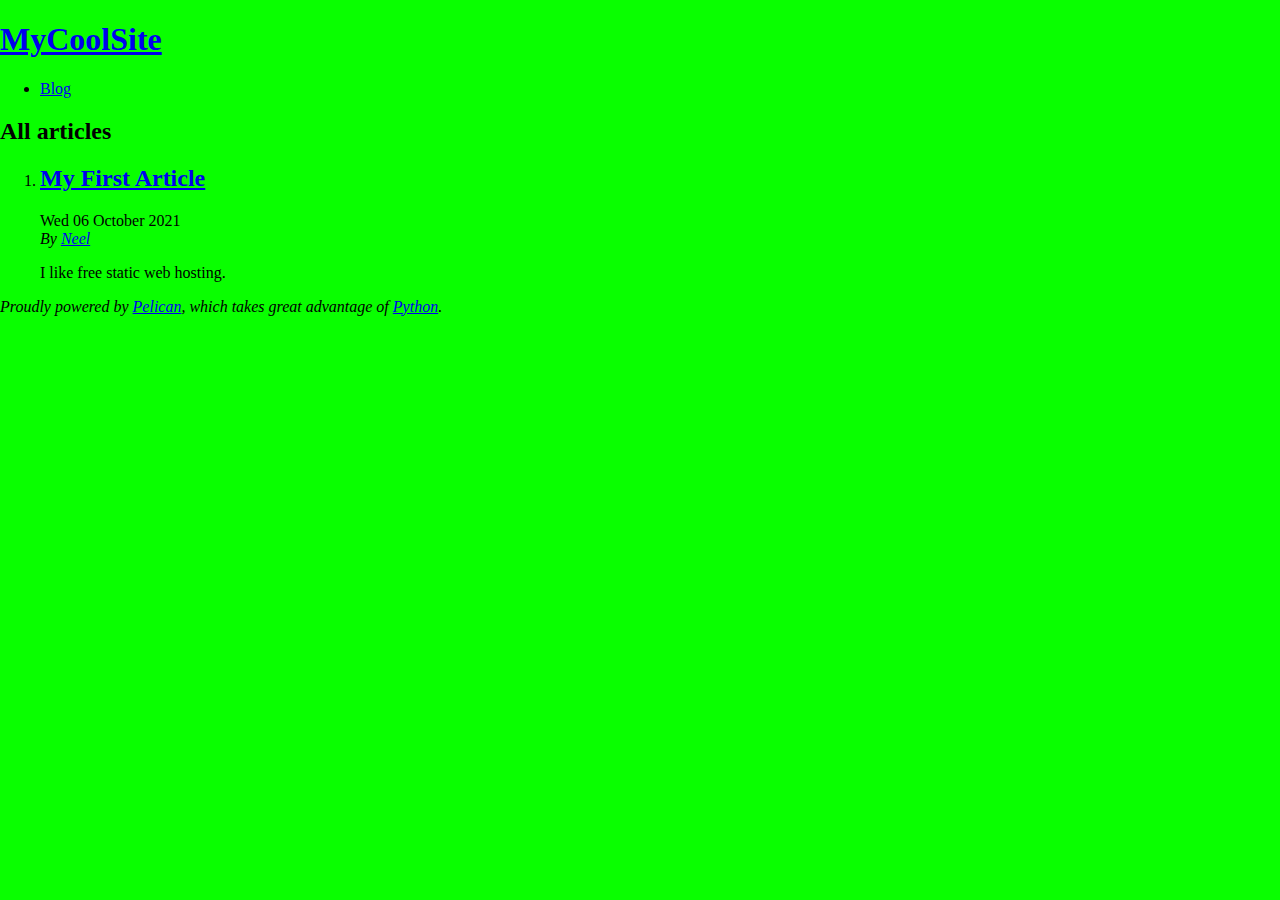
<file: index.html>
<!DOCTYPE html>
<html lang="en">
<head>
        <title>MyCoolSite</title>
        <meta charset="utf-8" />
        <meta name="generator" content="Pelican" />
        <link href="https://wookieewrath.github.io/feeds/all.atom.xml" type="application/atom+xml" rel="alternate" title="MyCoolSite Full Atom Feed" />

  <link rel="stylesheet" type="text/css" href="https://wookieewrath.github.io/theme/style.css" />
</head>

<body id="index" class="home">
        <header id="banner" class="body">
                <h1><a href="https://wookieewrath.github.io/">MyCoolSite</a></h1>
        </header><!-- /#banner -->
        <nav id="menu"><ul>
            <li><a href="https://wookieewrath.github.io/category/blog.html">Blog</a></li>
        </ul></nav><!-- /#menu -->
<section id="content">
<h2>All articles</h2>

<ol id="post-list">
        <li><article class="hentry">
                <header> <h2 class="entry-title"><a href="https://wookieewrath.github.io/my-first-article.html" rel="bookmark" title="Permalink to My First Article">My First Article</a></h2> </header>
                <footer class="post-info">
                    <time class="published" datetime="2021-10-06T00:00:00-06:00"> Wed 06 October 2021 </time>
                    <address class="vcard author">By
                        <a class="url fn" href="https://wookieewrath.github.io/author/neel.html">Neel</a>
                    </address>
                </footer><!-- /.post-info -->
                <div class="entry-content"> <p>I like free static web hosting. </p> </div><!-- /.entry-content -->
        </article></li>
</ol><!-- /#posts-list -->
</section><!-- /#content -->
        <footer id="contentinfo" class="body">
                <address id="about" class="vcard body">
                Proudly powered by <a href="https://getpelican.com/">Pelican</a>,
                which takes great advantage of <a href="https://www.python.org/">Python</a>.
                </address><!-- /#about -->
        </footer><!-- /#contentinfo -->
</body>
</html>
</file>
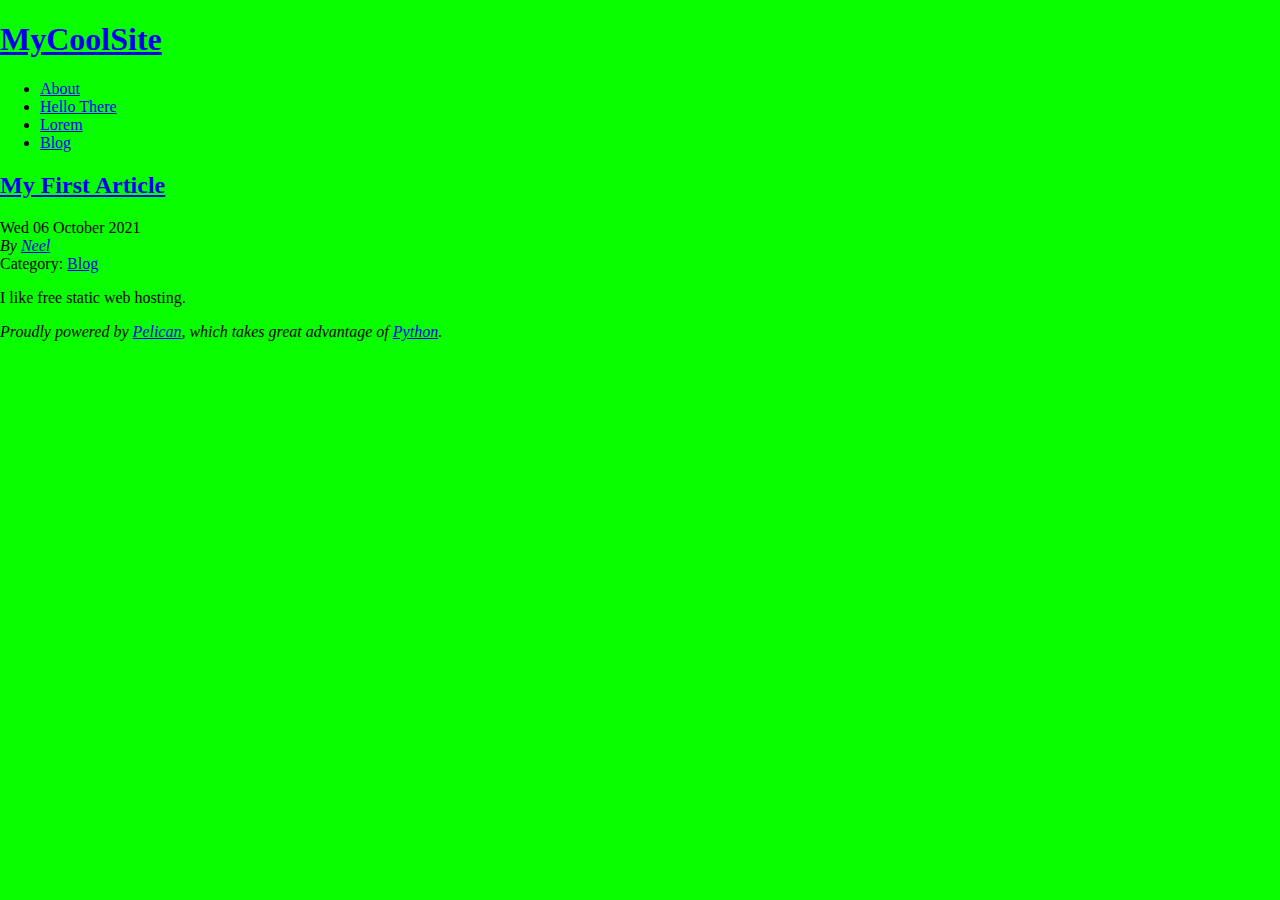
<file: my-first-article.html>
<!DOCTYPE html>
<html lang="en">
<head>
          <title>MyCoolSite - My First Article</title>
        <meta charset="utf-8" />
        <meta name="generator" content="Pelican" />
        <link href="https://wookieewrath.github.io/feeds/all.atom.xml" type="application/atom+xml" rel="alternate" title="MyCoolSite Full Atom Feed" />

  <link rel="stylesheet" type="text/css" href="https://wookieewrath.github.io/theme/style.css" />





</head>

<body id="index" class="home">
        <header id="banner" class="body">
                <h1><a href="https://wookieewrath.github.io/">MyCoolSite</a></h1>
        </header><!-- /#banner -->
        <nav id="menu"><ul>
            <li><a href="https://wookieewrath.github.io/pages/about.html">About</a></li>
            <li><a href="https://wookieewrath.github.io/pages/hello-there.html">Hello There</a></li>
            <li><a href="https://wookieewrath.github.io/pages/lorem.html">Lorem</a></li>
            <li class="active"><a href="https://wookieewrath.github.io/category/blog.html">Blog</a></li>
        </ul></nav><!-- /#menu -->
<section id="content" class="body">
  <header>
    <h2 class="entry-title">
      <a href="https://wookieewrath.github.io/my-first-article.html" rel="bookmark"
         title="Permalink to My First Article">My First Article</a></h2>
 
  </header>
  <footer class="post-info">
    <time class="published" datetime="2021-10-06T00:00:00-06:00">
      Wed 06 October 2021
    </time>
    <address class="vcard author">
      By           <a class="url fn" href="https://wookieewrath.github.io/author/neel.html">Neel</a>
    </address>
    <div class="category">
        Category: <a href="https://wookieewrath.github.io/category/blog.html">Blog</a>
    </div>
  </footer><!-- /.post-info -->
  <div class="entry-content">
    <p>I like free static web hosting. </p>
  </div><!-- /.entry-content -->
</section>
        <footer id="contentinfo" class="body">
                <address id="about" class="vcard body">
                Proudly powered by <a href="https://getpelican.com/">Pelican</a>,
                which takes great advantage of <a href="https://www.python.org/">Python</a>.
                </address><!-- /#about -->
        </footer><!-- /#contentinfo -->
</body>
</html>
</file>
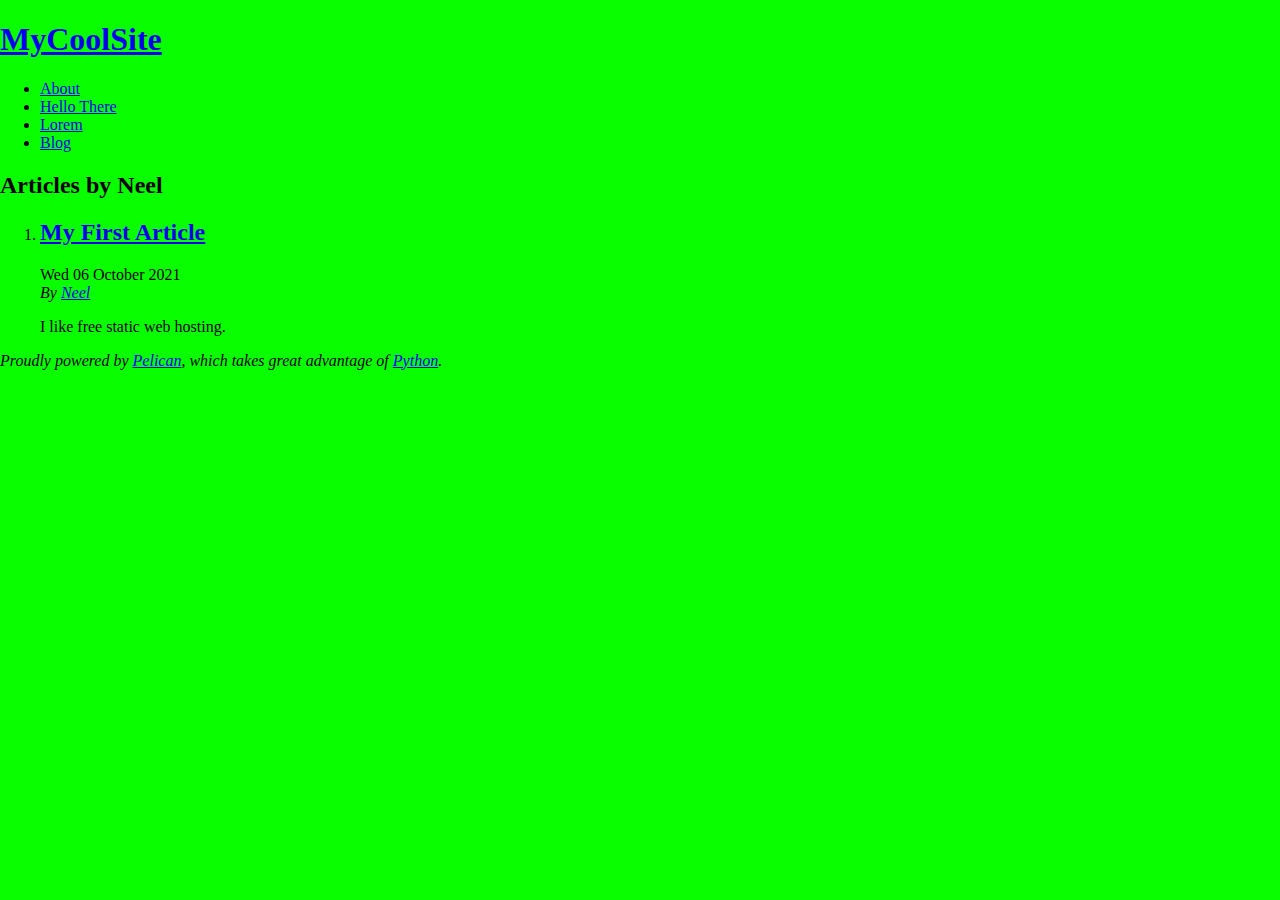
<file: author/neel.html>
<!DOCTYPE html>
<html lang="en">
<head>
        <title>MyCoolSite - Articles by Neel</title>
        <meta charset="utf-8" />
        <meta name="generator" content="Pelican" />
        <link href="https://wookieewrath.github.io/feeds/all.atom.xml" type="application/atom+xml" rel="alternate" title="MyCoolSite Full Atom Feed" />

  <link rel="stylesheet" type="text/css" href="https://wookieewrath.github.io/theme/style.css" />
</head>

<body id="index" class="home">
        <header id="banner" class="body">
                <h1><a href="https://wookieewrath.github.io/">MyCoolSite</a></h1>
        </header><!-- /#banner -->
        <nav id="menu"><ul>
            <li><a href="https://wookieewrath.github.io/pages/about.html">About</a></li>
            <li><a href="https://wookieewrath.github.io/pages/hello-there.html">Hello There</a></li>
            <li><a href="https://wookieewrath.github.io/pages/lorem.html">Lorem</a></li>
            <li><a href="https://wookieewrath.github.io/category/blog.html">Blog</a></li>
        </ul></nav><!-- /#menu -->
<section id="content">
<h2>Articles by Neel</h2>

<ol id="post-list">
        <li><article class="hentry">
                <header> <h2 class="entry-title"><a href="https://wookieewrath.github.io/my-first-article.html" rel="bookmark" title="Permalink to My First Article">My First Article</a></h2> </header>
                <footer class="post-info">
                    <time class="published" datetime="2021-10-06T00:00:00-06:00"> Wed 06 October 2021 </time>
                    <address class="vcard author">By
                        <a class="url fn" href="https://wookieewrath.github.io/author/neel.html">Neel</a>
                    </address>
                </footer><!-- /.post-info -->
                <div class="entry-content"> <p>I like free static web hosting. </p> </div><!-- /.entry-content -->
        </article></li>
</ol><!-- /#posts-list -->
</section><!-- /#content -->
        <footer id="contentinfo" class="body">
                <address id="about" class="vcard body">
                Proudly powered by <a href="https://getpelican.com/">Pelican</a>,
                which takes great advantage of <a href="https://www.python.org/">Python</a>.
                </address><!-- /#about -->
        </footer><!-- /#contentinfo -->
</body>
</html>
</file>
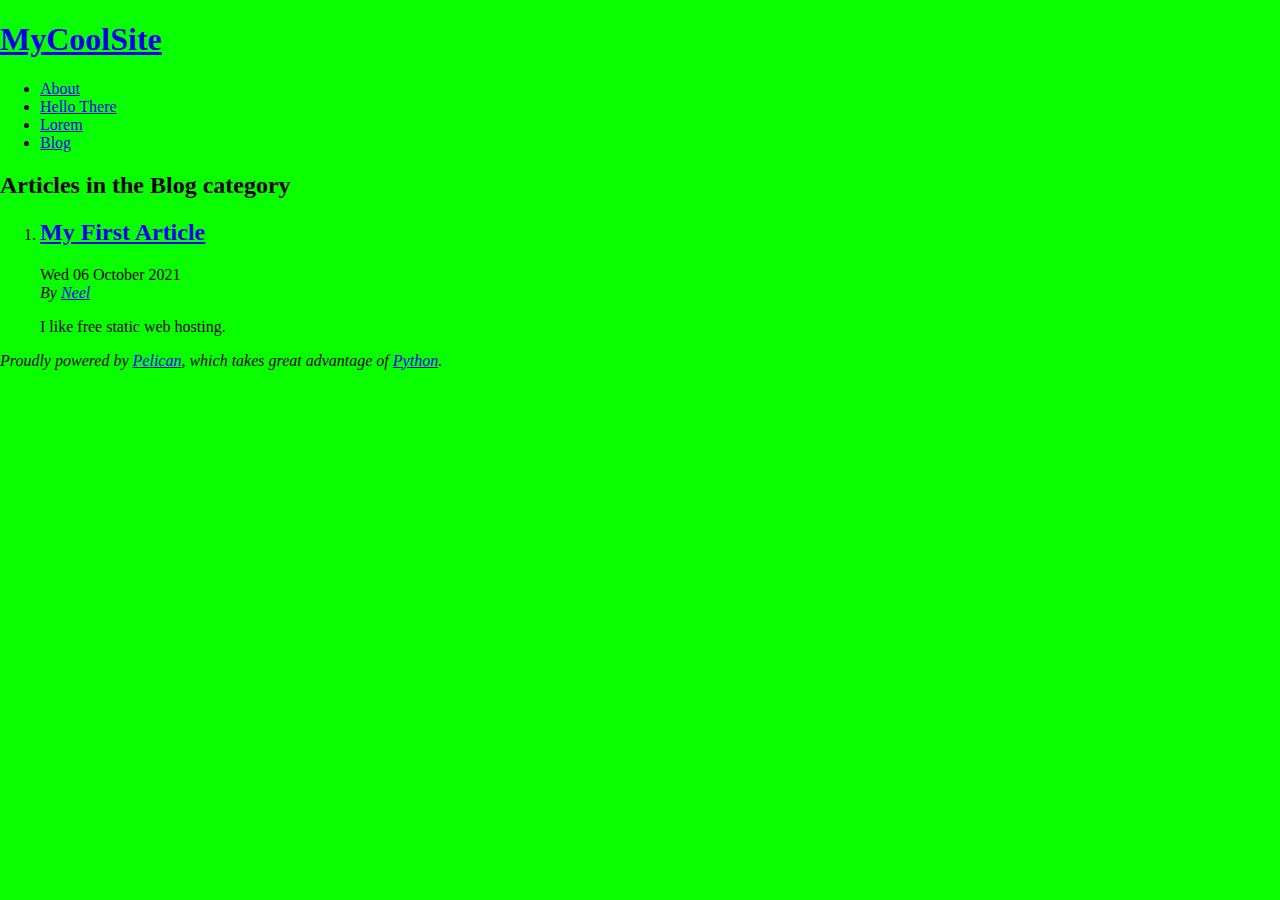
<file: category/blog.html>
<!DOCTYPE html>
<html lang="en">
<head>
        <title>MyCoolSite - Blog category</title>
        <meta charset="utf-8" />
        <meta name="generator" content="Pelican" />
        <link href="https://wookieewrath.github.io/feeds/all.atom.xml" type="application/atom+xml" rel="alternate" title="MyCoolSite Full Atom Feed" />

  <link rel="stylesheet" type="text/css" href="https://wookieewrath.github.io/theme/style.css" />
</head>

<body id="index" class="home">
        <header id="banner" class="body">
                <h1><a href="https://wookieewrath.github.io/">MyCoolSite</a></h1>
        </header><!-- /#banner -->
        <nav id="menu"><ul>
            <li><a href="https://wookieewrath.github.io/pages/about.html">About</a></li>
            <li><a href="https://wookieewrath.github.io/pages/hello-there.html">Hello There</a></li>
            <li><a href="https://wookieewrath.github.io/pages/lorem.html">Lorem</a></li>
            <li class="active"><a href="https://wookieewrath.github.io/category/blog.html">Blog</a></li>
        </ul></nav><!-- /#menu -->
<section id="content">
<h2>Articles in the Blog category</h2>

<ol id="post-list">
        <li><article class="hentry">
                <header> <h2 class="entry-title"><a href="https://wookieewrath.github.io/my-first-article.html" rel="bookmark" title="Permalink to My First Article">My First Article</a></h2> </header>
                <footer class="post-info">
                    <time class="published" datetime="2021-10-06T00:00:00-06:00"> Wed 06 October 2021 </time>
                    <address class="vcard author">By
                        <a class="url fn" href="https://wookieewrath.github.io/author/neel.html">Neel</a>
                    </address>
                </footer><!-- /.post-info -->
                <div class="entry-content"> <p>I like free static web hosting. </p> </div><!-- /.entry-content -->
        </article></li>
</ol><!-- /#posts-list -->
</section><!-- /#content -->
        <footer id="contentinfo" class="body">
                <address id="about" class="vcard body">
                Proudly powered by <a href="https://getpelican.com/">Pelican</a>,
                which takes great advantage of <a href="https://www.python.org/">Python</a>.
                </address><!-- /#about -->
        </footer><!-- /#contentinfo -->
</body>
</html>
</file>
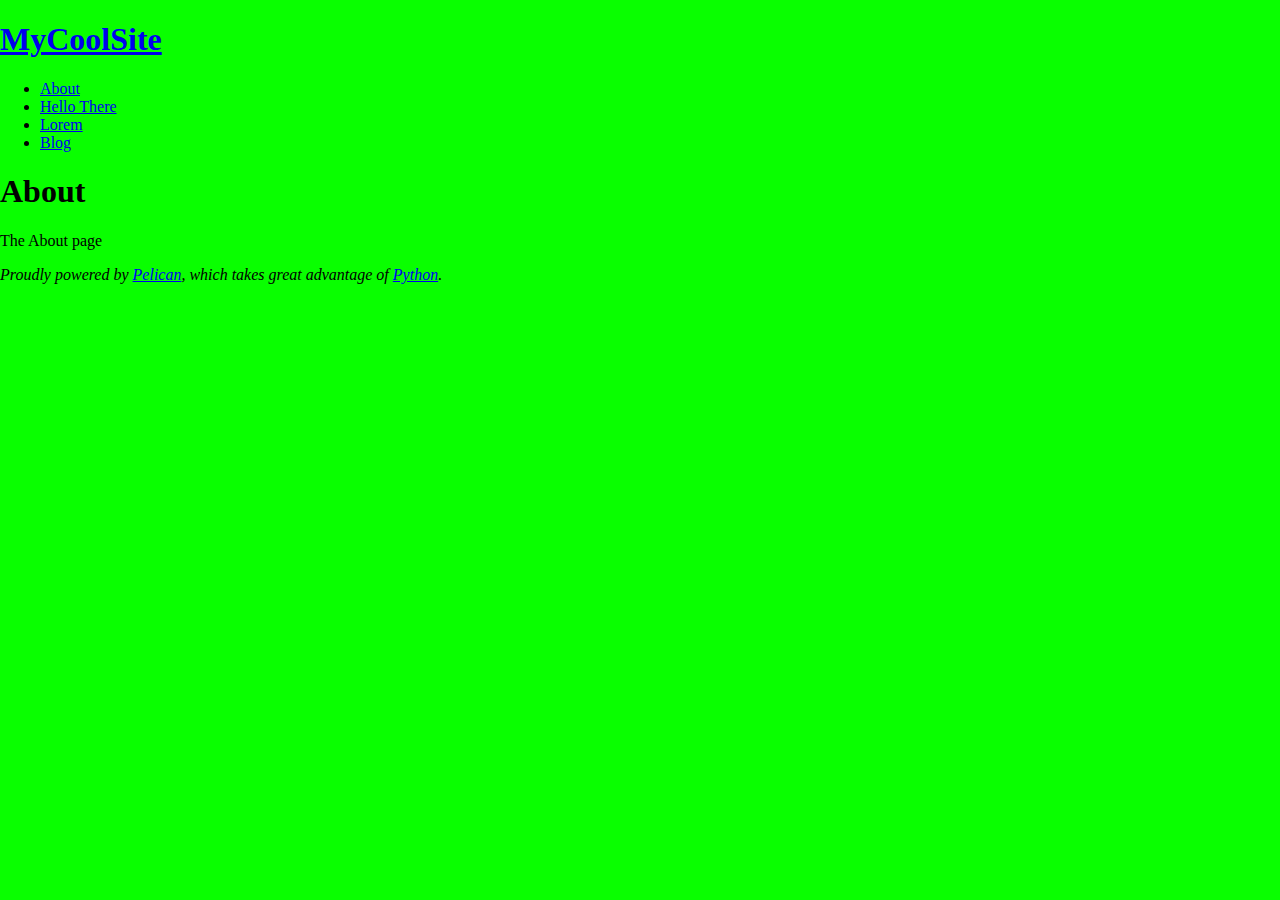
<file: pages/about.html>
<!DOCTYPE html>
<html lang="en">
<head>
          <title>MyCoolSite - About</title>
        <meta charset="utf-8" />
        <meta name="generator" content="Pelican" />
        <link href="https://wookieewrath.github.io/feeds/all.atom.xml" type="application/atom+xml" rel="alternate" title="MyCoolSite Full Atom Feed" />

  <link rel="stylesheet" type="text/css" href="https://wookieewrath.github.io/theme/style.css" />


</head>

<body id="index" class="home">
        <header id="banner" class="body">
                <h1><a href="https://wookieewrath.github.io/">MyCoolSite</a></h1>
        </header><!-- /#banner -->
        <nav id="menu"><ul>
            <li class="active"><a href="https://wookieewrath.github.io/pages/about.html">About</a></li>
            <li><a href="https://wookieewrath.github.io/pages/hello-there.html">Hello There</a></li>
            <li><a href="https://wookieewrath.github.io/pages/lorem.html">Lorem</a></li>
            <li><a href="https://wookieewrath.github.io/category/blog.html">Blog</a></li>
        </ul></nav><!-- /#menu -->
    <h1>About</h1>
    

    <p>The About page </p>

        <footer id="contentinfo" class="body">
                <address id="about" class="vcard body">
                Proudly powered by <a href="https://getpelican.com/">Pelican</a>,
                which takes great advantage of <a href="https://www.python.org/">Python</a>.
                </address><!-- /#about -->
        </footer><!-- /#contentinfo -->
</body>
</html>
</file>
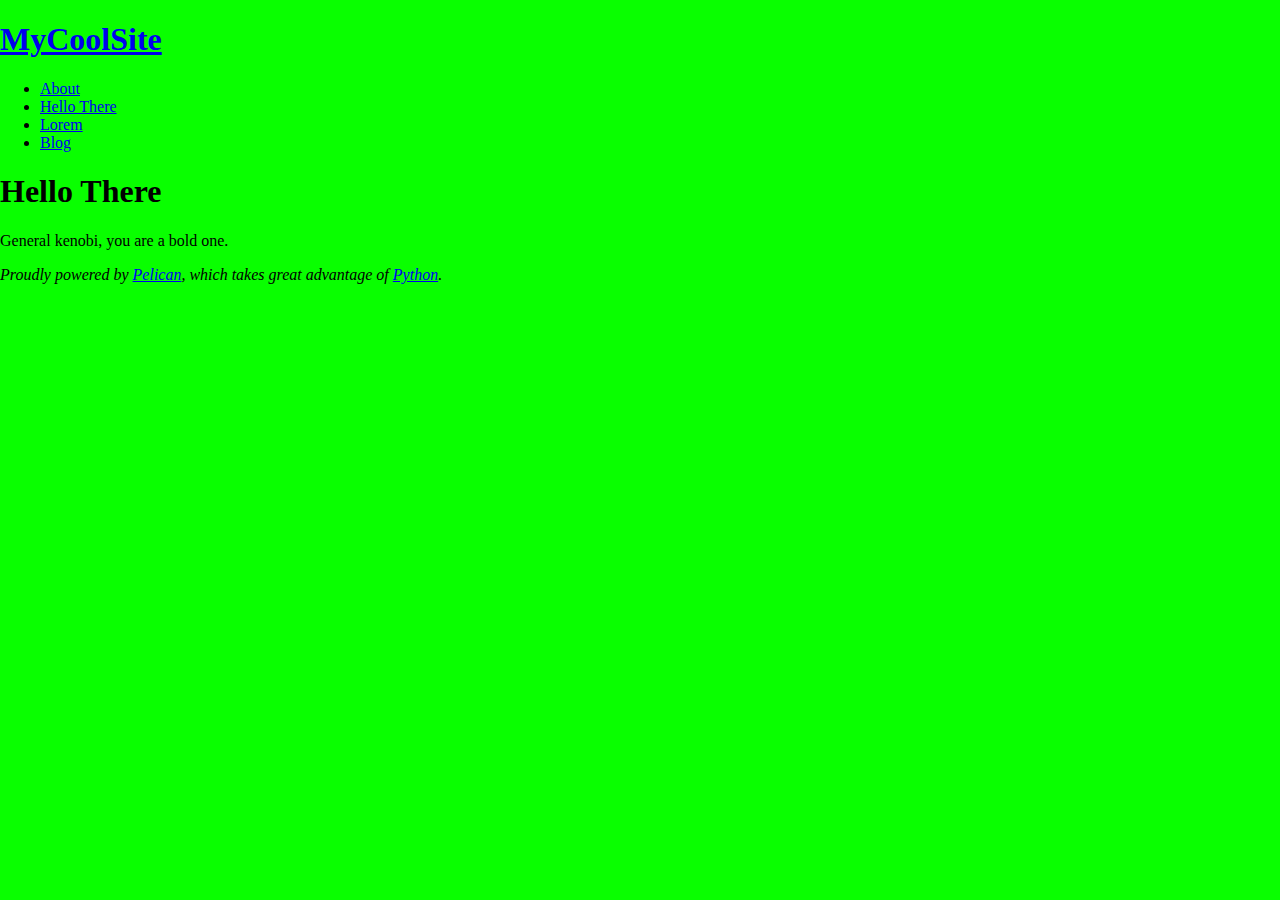
<file: pages/hello-there.html>
<!DOCTYPE html>
<html lang="en">
<head>
          <title>MyCoolSite - Hello There</title>
        <meta charset="utf-8" />
        <meta name="generator" content="Pelican" />
        <link href="https://wookieewrath.github.io/feeds/all.atom.xml" type="application/atom+xml" rel="alternate" title="MyCoolSite Full Atom Feed" />

  <link rel="stylesheet" type="text/css" href="https://wookieewrath.github.io/theme/style.css" />


</head>

<body id="index" class="home">
        <header id="banner" class="body">
                <h1><a href="https://wookieewrath.github.io/">MyCoolSite</a></h1>
        </header><!-- /#banner -->
        <nav id="menu"><ul>
            <li><a href="https://wookieewrath.github.io/pages/about.html">About</a></li>
            <li class="active"><a href="https://wookieewrath.github.io/pages/hello-there.html">Hello There</a></li>
            <li><a href="https://wookieewrath.github.io/pages/lorem.html">Lorem</a></li>
            <li><a href="https://wookieewrath.github.io/category/blog.html">Blog</a></li>
        </ul></nav><!-- /#menu -->
    <h1>Hello There</h1>
    

    <p>General kenobi, you are a bold one.</p>

        <footer id="contentinfo" class="body">
                <address id="about" class="vcard body">
                Proudly powered by <a href="https://getpelican.com/">Pelican</a>,
                which takes great advantage of <a href="https://www.python.org/">Python</a>.
                </address><!-- /#about -->
        </footer><!-- /#contentinfo -->
</body>
</html>
</file>
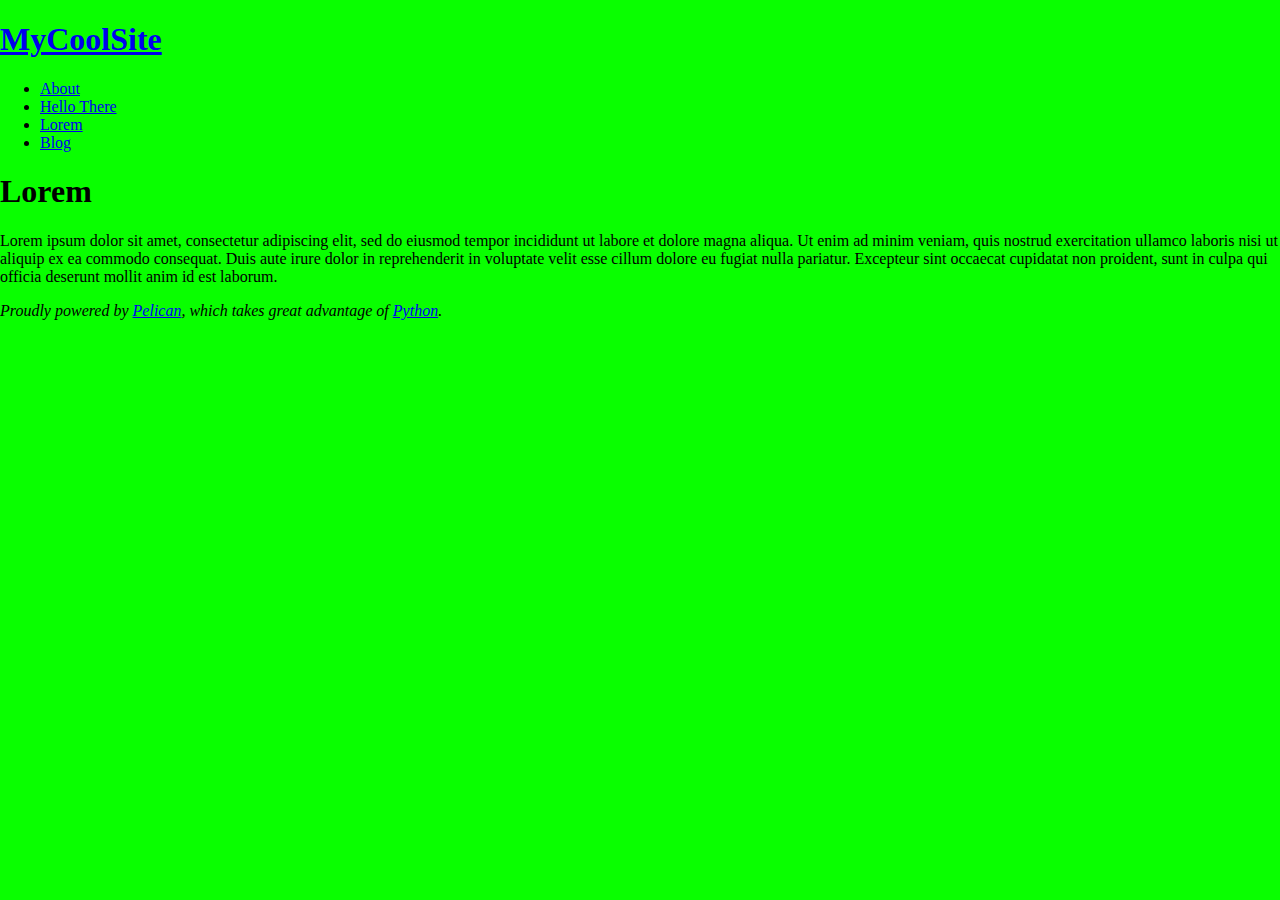
<file: pages/lorem.html>
<!DOCTYPE html>
<html lang="en">
<head>
          <title>MyCoolSite - Lorem</title>
        <meta charset="utf-8" />
        <meta name="generator" content="Pelican" />
        <link href="https://wookieewrath.github.io/feeds/all.atom.xml" type="application/atom+xml" rel="alternate" title="MyCoolSite Full Atom Feed" />

  <link rel="stylesheet" type="text/css" href="https://wookieewrath.github.io/theme/style.css" />


</head>

<body id="index" class="home">
        <header id="banner" class="body">
                <h1><a href="https://wookieewrath.github.io/">MyCoolSite</a></h1>
        </header><!-- /#banner -->
        <nav id="menu"><ul>
            <li><a href="https://wookieewrath.github.io/pages/about.html">About</a></li>
            <li><a href="https://wookieewrath.github.io/pages/hello-there.html">Hello There</a></li>
            <li class="active"><a href="https://wookieewrath.github.io/pages/lorem.html">Lorem</a></li>
            <li><a href="https://wookieewrath.github.io/category/blog.html">Blog</a></li>
        </ul></nav><!-- /#menu -->
    <h1>Lorem</h1>
    

    <p>Lorem ipsum dolor sit amet, consectetur adipiscing elit, sed do eiusmod tempor incididunt ut labore et dolore magna aliqua. Ut enim ad minim veniam, quis nostrud exercitation ullamco laboris nisi ut aliquip ex ea commodo consequat. Duis aute irure dolor in reprehenderit in voluptate velit esse cillum dolore eu fugiat nulla pariatur. Excepteur sint occaecat cupidatat non proident, sunt in culpa qui officia deserunt mollit anim id est laborum.</p>

        <footer id="contentinfo" class="body">
                <address id="about" class="vcard body">
                Proudly powered by <a href="https://getpelican.com/">Pelican</a>,
                which takes great advantage of <a href="https://www.python.org/">Python</a>.
                </address><!-- /#about -->
        </footer><!-- /#contentinfo -->
</body>
</html>
</file>
